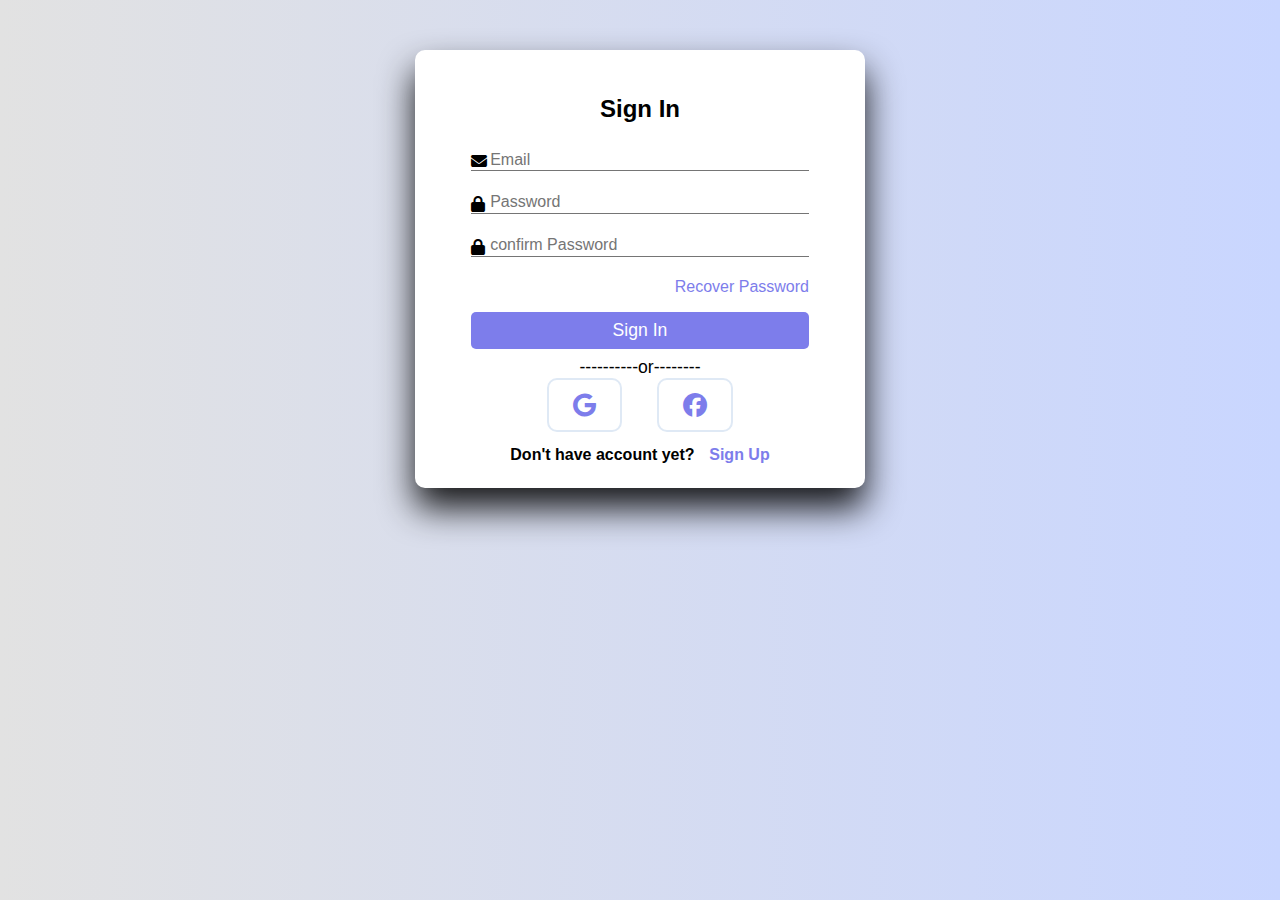
<file: index.html>
<!DOCTYPE html>
<html lang="en">
<head>
    <meta charset="UTF-8">
    <meta name="viewport" content="width=device-width, initial-scale=1.0">
    <title>Register & Login</title>
    <link rel="stylesheet" href="https://cdnjs.cloudflare.com/ajax/libs/font-awesome/6.5.1/css/all.min.css">
    <link rel="stylesheet" href="style.css">
</head>
<body>
    <div class="container" id="signup" style="display:none;">
      <h1 class="form-title">Register</h1>
      <form method="post" action="register.php">
        <div class="input-group">
           <i class="fas fa-user"></i>
           <input type="text" name="fName" id="fName" placeholder="First Name" required>
           <label for="fname">First Name</label>
        </div>
        <div class="input-group">
            <i class="fas fa-user"></i>
            <input type="text" name="lName" id="lName" placeholder="Last Name" required>
            <label for="lName">Last Name</label>
        </div>
        <div class="input-group">
            <i class="fas fa-envelope"></i>
            <input type="email" name="email" id="email" placeholder="Email" required>
            <label for="email">Email</label>
        </div>
        <div class="input-group">
            <i class="fas fa-lock"></i>
            <input type="password" name="password" id="password" placeholder="Password" required>
            <label for="password">Password</label>
        </div>
       <input type="submit" class="btn" value="Sign Up" name="signUp">
      </form>
      <p class="or">
        ----------or--------
      </p>
      <div class="icons">
        <i class="fab fa-google"></i>
        <i class="fab fa-facebook"></i>
      </div>
      <div class="links">
        <p>Already Have Account ?</p>
        <button id="signInButton">Sign In</button>
      </div>
    </div>

    <div class="container" id="signIn">
        <h1 class="form-title">Sign In</h1>
        <form method="post" action="register.php">
          <div class="input-group">
              <i class="fas fa-envelope"></i>
              <input type="email" name="email" id="email" placeholder="Email" required>
              <label for="email">Email</label>
          </div>
          <div class="input-group">
              <i class="fas fa-lock"></i>
              <input type="password" name="password" id="password" placeholder="Password" required>
              <label for="password">Password</label>
          </div>
	  <div class="input-group">
              <i class="fas fa-lock"></i>
              <input type="password" name="password" id="password" placeholder="Password" required>
              <label for="password">confirm Password</label>
          </div>

          <p class="recover">
            <a href="#">Recover Password</a>
          </p>
         <input type="submit" class="btn" value="Sign In" name="signIn">
        </form>
        <p class="or">
          ----------or--------
        </p>
        <div class="icons">
          <i class="fab fa-google"></i>
          <i class="fab fa-facebook"></i>
        </div>
        <div class="links">
          <p>Don't have account yet?</p>
          <button id="signUpButton">Sign Up</button>
        </div>
      </div>
      <script src="script.js"></script>
</body>
</html>
</html>
</file>
<file: style.css>
*{
    margin:0;
    padding:0;
    box-sizing:border-box;
    font-family:"poppins",sans-serif;
}
body{
    background-color: #c9d6ff;
    background:linear-gradient(to right,#e2e2e2,#c9d6ff);
}
.container{
    background:#fff;
    width:450px;
    padding:1.5rem;
    margin:50px auto;
    border-radius:10px;
    box-shadow:0 20px 35px rgba(0,0,1,0.9);
}
form{
    margin:0 2rem;
}
.form-title{
    font-size:1.5rem;
    font-weight:bold;
    text-align:center;
    padding:1.3rem;
    margin-bottom:0.4rem;
}
input{
    color:inherit;
    width:100%;
    background-color:transparent;
    border:none;
    border-bottom:1px solid #757575;
    padding-left:1.5rem;
    font-size:15px;
}
.input-group{
    padding:1% 0;
    position:relative;

}
.input-group i{
    position:absolute;
    color:black;
}
input:focus{
    background-color: transparent;
    outline:transparent;
    border-bottom:2px solid hsl(327,90%,28%);
}
input::placeholder{
    color:transparent;
}
label{
    color:#757575;
    position:relative;
    left:1.2em;
    top:-1.3em;
    cursor:auto;
    transition:0.3s ease all;
}
input:focus~label,input:not(:placeholder-shown)~label{
    top:-3em;
    color:hsl(327,90%,28%);
    font-size:15px;
}
.recover{
    text-align:right;
    font-size:1rem;
    margin-bottom:1rem;

}
.recover a{
    text-decoration:none;
    color:rgb(125,125,235);
}
.recover a:hover{
    color:blue;
    text-decoration:underline;
}
.btn{
    font-size:1.1rem;
    padding:8px 0;
    border-radius:5px;
    outline:none;
    border:none;
    width:100%;
    background:rgb(125,125,235);
    color:white;
    cursor:pointer;
    transition:0.9s;
}
.btn:hover{
    background:#07001f;
}
.or{
    font-size:1.1rem;
    margin-top:0.5rem;
    text-align:center;
}
.icons{
    text-align:center;
}
.icons i{
    color:rgb(125,125,235);
    padding:0.8rem 1.5rem;
    border-radius:10px;
    font-size:1.5rem;
    cursor:pointer;
    border:2px solid #dfe9f5;
    margin:0 15px;
    transition:1s;
}
.icons i:hover{
    background:#07001f;
    font-size:1.6rem;
    border:2px solid rgb(125,125,235);
}
.links{
    display:flex;
    justify-content:space-around;
    padding:0 4rem;
    margin-top:0.9rem;
    font-weight:bold;
}
button{
    color:rgb(125,125,235);
    border:none;
    background-color:transparent;
    font-size:1rem;
    font-weight:bold;
}
button:hover{
    text-decoration:underline;
    color:blue;
}
}
</file>
